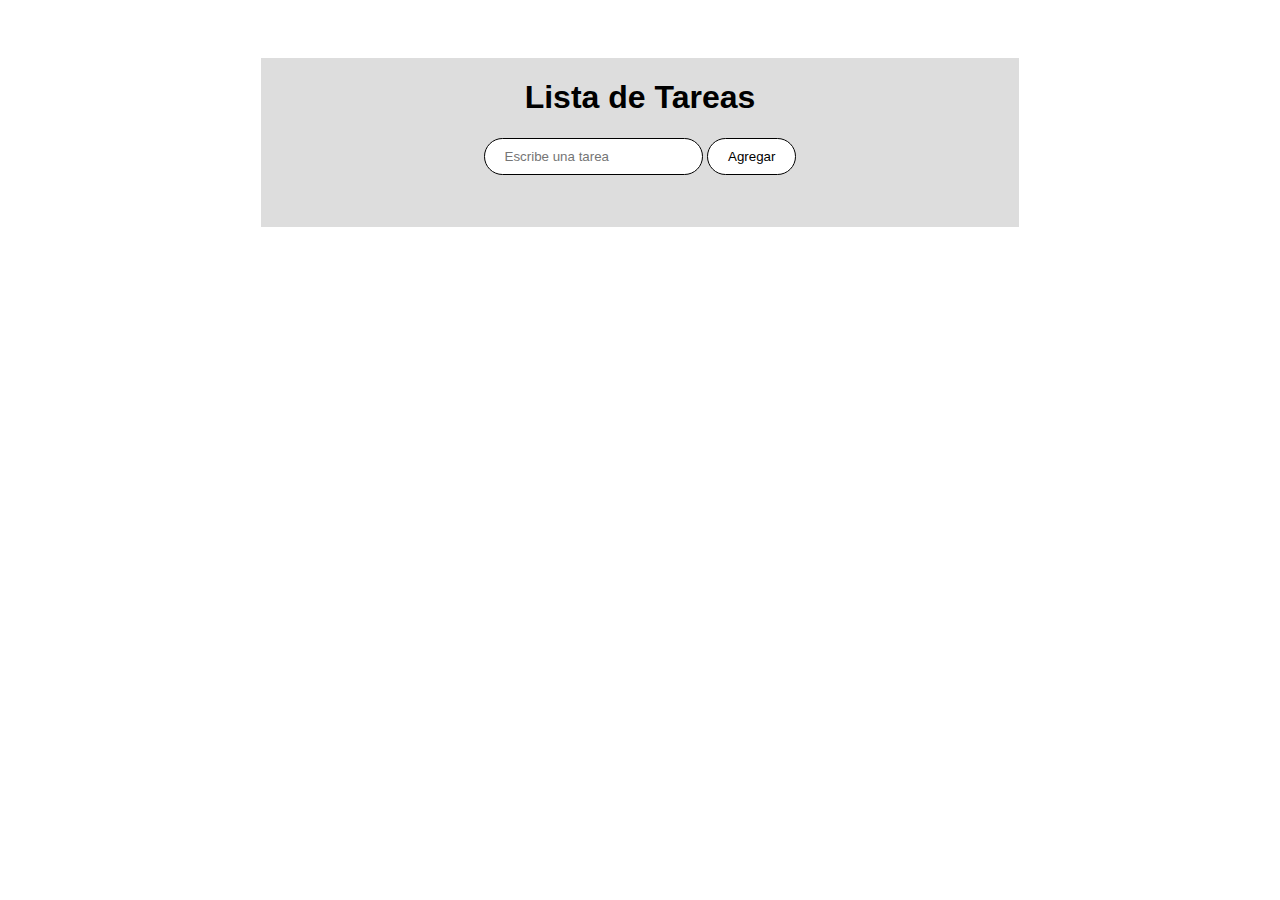
<file: ejercicio-2/index.html>
<!DOCTYPE html>
<html lang="es">
<head>
  <meta charset="UTF-8">
  <meta name="viewport" content="width=device-width, initial-scale=1.0">
  <title>Lista de Tareas</title>
  <link rel="stylesheet" href="style.css">
</head>
<body>
  <div class="contenedor-principal">
    <h1>Lista de Tareas</h1>
  

  <form id="formulario-tarea">
    <input type="text" id="tarea" placeholder="Escribe una tarea" required>
    <button id="boton" type="submit">Agregar</button>
  </form>
  
  <!-- Lista de tareas -->
  <ul id="lista"></ul>

  </div>

  <script src="script.js"></script>
</body>
</html>
</file>
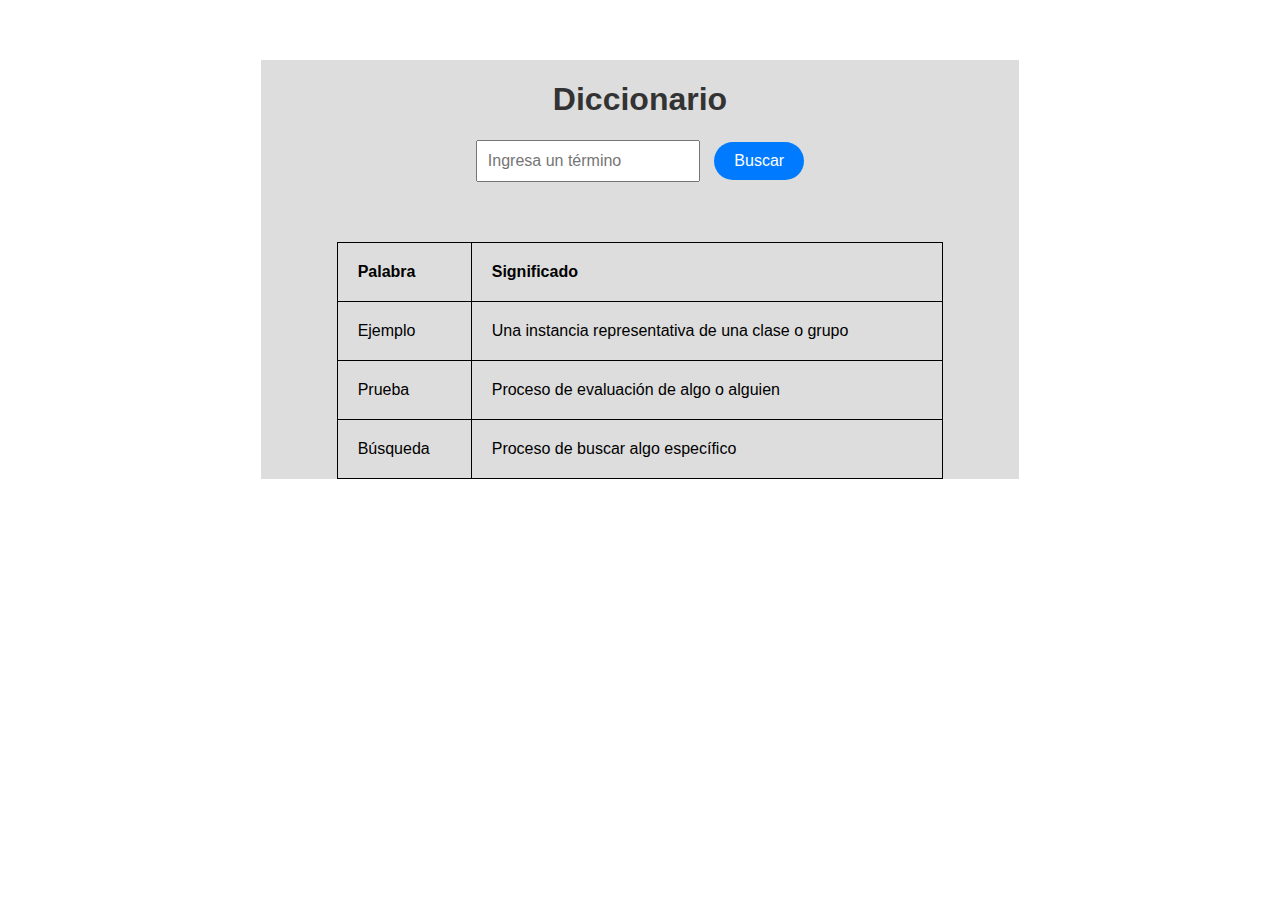
<file: ejercicio-3/index.html>
<!DOCTYPE html>
<html lang="es">
<head>
  <meta charset="UTF-8">
  <meta name="viewport" content="width=device-width, initial-scale=1.0">
  <title>Diccionario - Búsqueda en Tabla</title>
  <link rel="stylesheet" href="style.css">
</head>
<body>
  <div class="contenedor-principal">
    <h1>Diccionario</h1>

  <form id="formulario-busqueda">
    <input type="text" id="termino-busqueda" placeholder="Ingresa un término" required>
    <button type="submit">Buscar</button>
  </form>

  <div id="contenedor-resultados"></div>


  <table id="tabla-diccionario">
    <thead>
      <tr>
        <th>Palabra</th>
        <th>Significado</th>
      </tr>
    </thead>
    <tbody>
      <tr>
        <td>Ejemplo</td>
        <td>Una instancia representativa de una clase o grupo</td>
      </tr>
      <tr>
        <td>Prueba</td>
        <td>Proceso de evaluación de algo o alguien</td>
      </tr>
      <tr>
        <td>Búsqueda</td>
        <td>Proceso de buscar algo específico</td>
      </tr>
      <!-- Agrega más filas según necesites -->
    </tbody>
  </table>
  </div>

  <script src="script.js"></script>
</body>
</html>
</file>
<file: ejercicio-2/style.css>
body {
    font-family: Arial, sans-serif;
    display: flex;
    justify-content: center;
    text-align: center;
    align-items: center;
    
  }

.contenedor-principal{
    background-color: #ddd;
    width:60%;
    height: auto;
    display: flex;
    justify-content: center;
    align-items: center;
    flex-direction: column;
    margin-top: 50px;
}
  
  #formulario-tarea {
    margin-bottom: 20px;
  }
  
  #lista {
    list-style-type: none;
    padding: 0;
  }

  #tarea{
    background-color: #fff;
    border: 1px solid black;
    padding:  10px 20px;
    border-radius: 20px;
  }
  #boton{
    background-color: #fff;
    border: 1px solid black;
    padding:  10px 20px;
    border-radius: 20px;
  }
  
  li {
    padding: 10px;
    border: 1px solid #fff;
    margin-bottom: 5px;
    display: flex;
    justify-content: space-between;
    align-items: center;
  }
  
  .completed {
    text-decoration: line-through;
    color: gray;
  }
  
  button.complete, button.delete {
    margin-left: 10px;
  }
</file>
<file: ejercicio-3/style.css>
body {
    font-family: Arial, sans-serif;
    display: flex;
    flex-direction: column;
    align-items: center;
    margin-top: 30px;
  }

  .contenedor-principal{
    display: flex;
    flex-direction: column;
    align-items: center;
    margin-top: 30px;
    background-color:#ddd;
    width: 60%;
    height: auto;
  }
  
  h1 {
    color: #333;
  }
  
  #formulario-busqueda {
    margin-bottom: 20px;
  }
  
  #termino-busqueda {
    padding: 10px;
    width: 200px;
    font-size: 16px;
  }
  
  button {
    padding: 10px 20px;
    font-size: 16px;
    background-color: #007bff;
    border-radius: 30px;
    color: white;
    border: none;
    cursor: pointer;
    margin-left: 10px;
  }
  
  button:hover {
    background-color: #0056b3;
  }
  
  #contenedor-resultados {
    margin-top: 20px;
    font-size: 18px;
    color: #555;
  }
  
  table {
    width: 80%;
    border-collapse: collapse;
    margin-top: 20px;
  }
  
  th, td {
    padding: 20px;
    border: 1px solid black;
    text-align: left;
  }
  
  /* tr:nth-child(even) {
    background-color: #f9f9f9;
  } */
  
  tr.highlight {
    background-color: #ffffff;
  }
</file>
